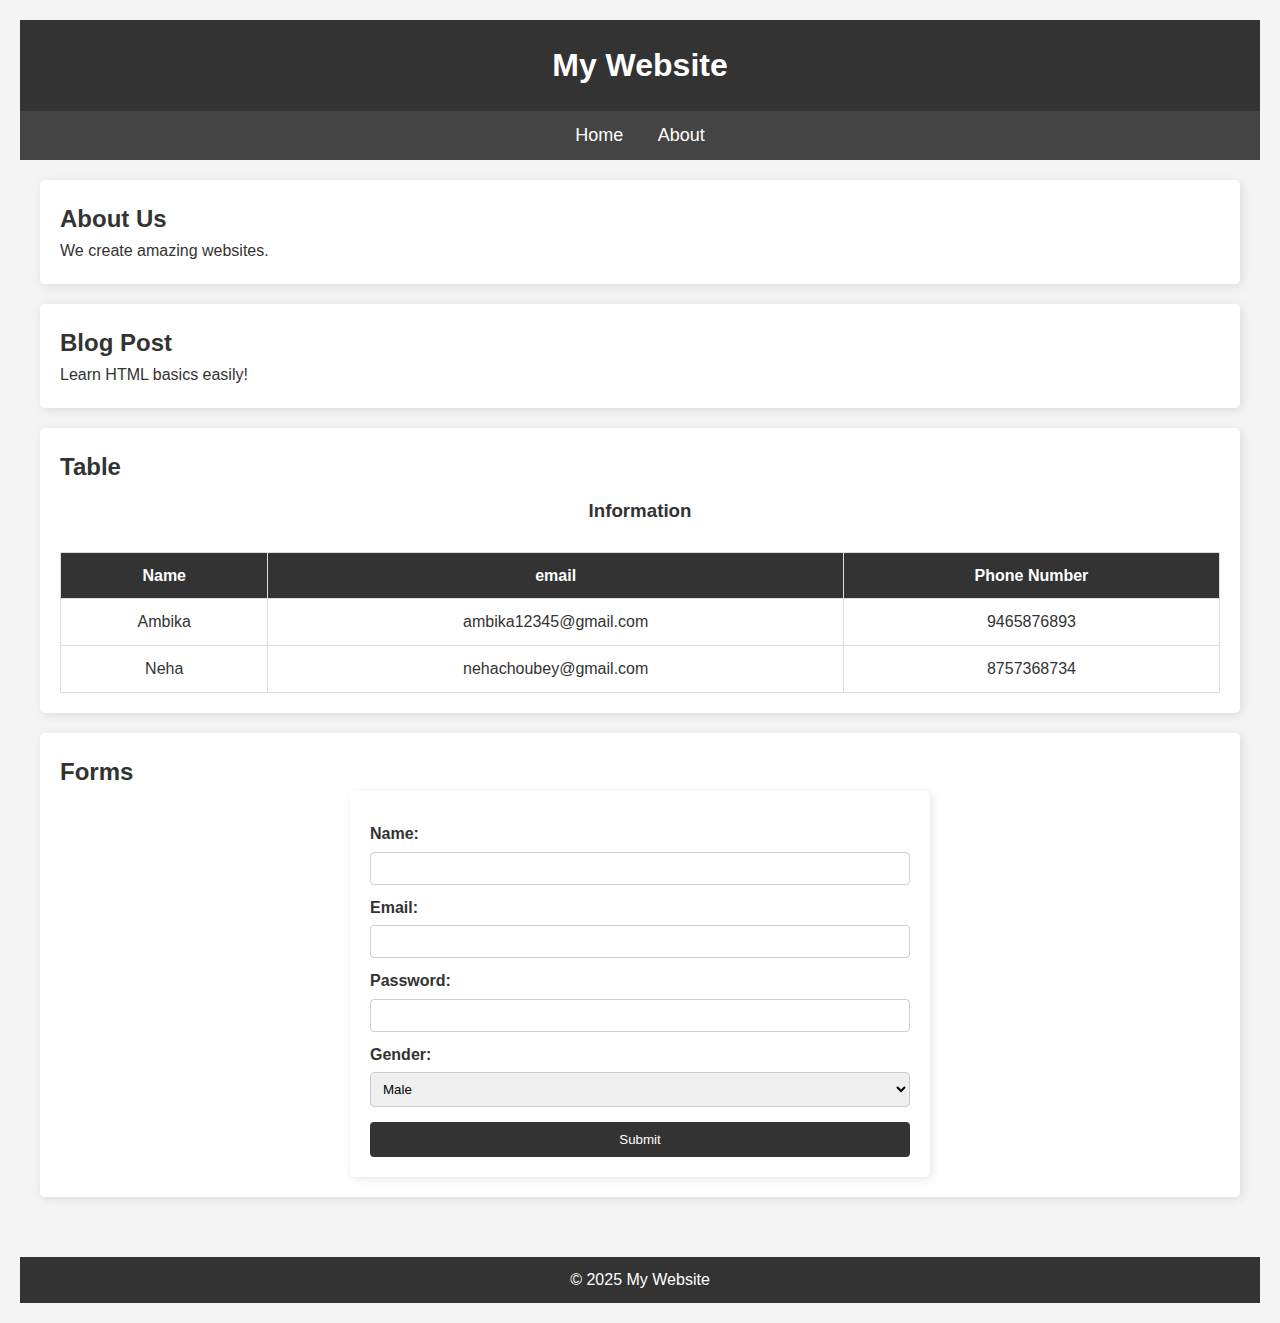
<file: a.html>
<!DOCTYPE html>
<html lang="en">
<head>
    <meta charset="UTF-8">
    <meta name="viewport" content="width=device-width, initial-scale=1.0">
    <title>Document</title>
    <link rel="stylesheet" href="styles.css">
</head>
<body>
    <header>
        <h1>My Website</h1>
    </header>
    
    <nav>
        <a href="home.html">Home</a>
        <a href="about.html">About</a>
    </nav>
    
    <main>
        <section>
            <h2>About Us</h2>
            <p>We create amazing websites.</p>
        </section>
    
        <article>
            <h2>Blog Post</h2>
            <p>Learn HTML basics easily!</p>
        </article>

        <section>
            <h2>Table</h2>
            <table border="1">
                <caption>
                    <h3>Information</h3>
                    <br>
                </caption>
                <tr>
                    <th>Name</th>
                    <th>email</th>
                    <th>Phone Number</th>
                </tr>
                <tr>
                    <td>Ambika</td>
                    <td>ambika12345@gmail.com</td>
                    <td>9465876893</td>
                </tr>
                <tr>
                    <td>Neha</td>
                    <td>nehachoubey@gmail.com</td>
                    <td>8757368734</td>
                </tr>
            </table>
        </section>

        <section>
            <h2>Forms</h2>
            <form action="/submit" method="post">
                <label for="name">Name:</label>
                <input type="text" id="name" name="name" required>
                
                <label for="email">Email:</label>
                <input type="email" id="email" name="email" required>
            
                <label for="password">Password:</label>
                <input type="password" id="password" name="password">
            
                <label for="gender">Gender:</label>
                <select id="gender" name="gender">
                    <option value="male">Male</option>
                    <option value="female">Female</option>
                    <option value="prefer_not_to_say">Prefer not to say</option>
                </select>
            
                <input type="submit" value="Submit">
            </form>
            
        </section>
    </main>
    
    <footer>
        <p>&copy; 2025 My Website</p>
    </footer>

    <script>
        let greet = "Hello";
        {
            let greet = "Good Morning";
            console.log("Greet inside function" , greet);
        }
        console.log("Greet outside function" , greet);
    </script>
    
</body>
</html>
</file>
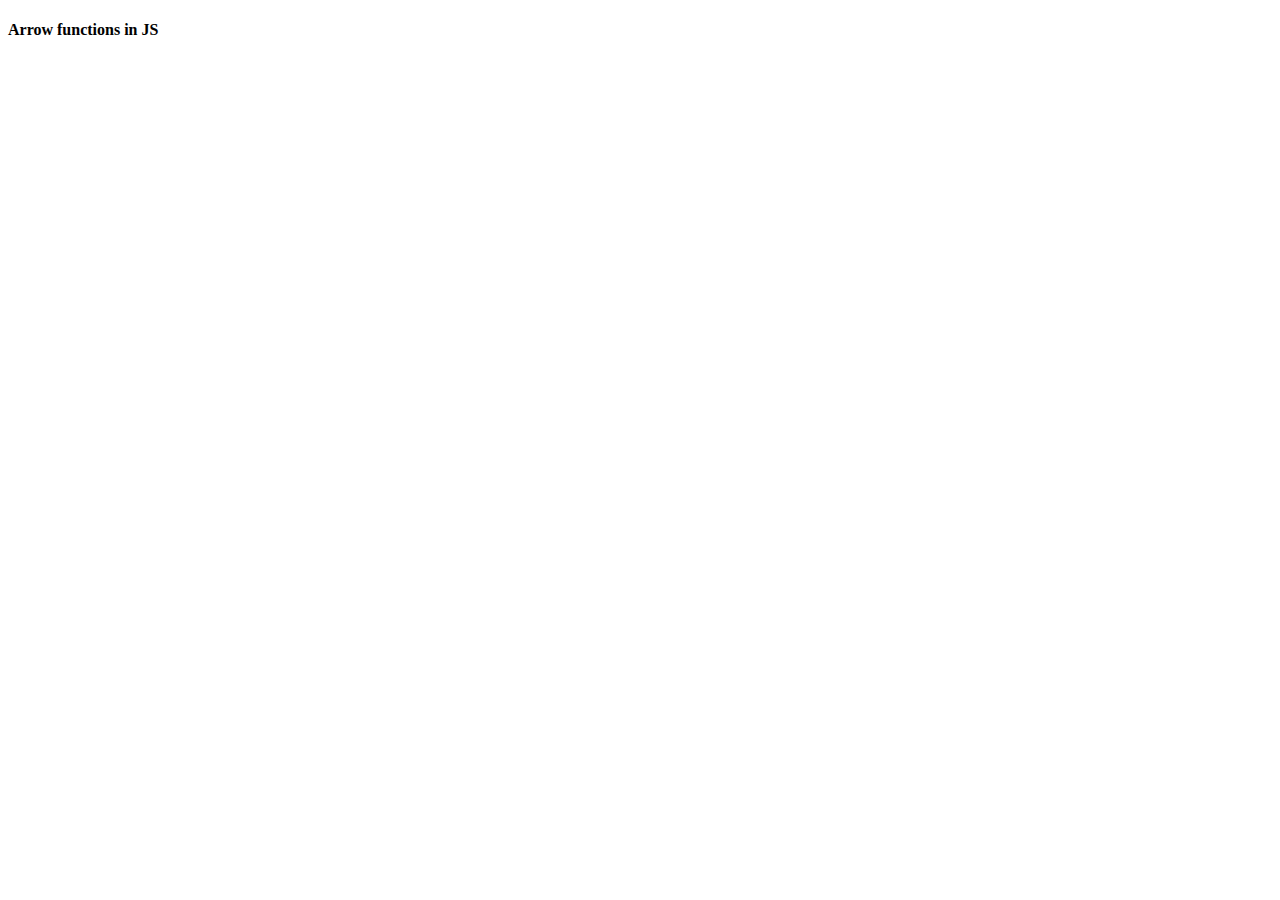
<file: JSarrowFunction.html>
<!DOCTYPE html>
<html lang="en">
<head>
    <meta charset="UTF-8">
    <meta name="viewport" content="width=, initial-scale=1.0">
    <title>JSArrowFunction</title>
</head>
<body>
    <h4>Arrow functions in JS</h4>
    <script>
        //for single line functions, we don't need to write return keyword explicetly
        let var1 = 4;
        let var2  =3;
        //arrow function with no arguments
        const noArgFun = () => var1 + var2 + 5;
        console.log(noArgFun());
        //changes of branch1
        console.log(noArgFun());

        //arrow function with 1 arguments
        const OneArgFun = (x) => var1 + var2 +x + 2;
        console.log(OneArgFun(4));
        //changes of branch 2
        console.log(OneArgFun(9));
        console.log(OneArgFun(10));
        //arrow function with 2 arguments
        const TwoArgFun = (x,y) => x+y;
        console.log(TwoArgFun(4,8));
        
        //for returning a single line arrays, put everything inside ()
        const getUser = () => ({user : 'Nisha' , city : 'Delhi'});
        console.log(getUser());



    </script>
</body>
</html>
</file>
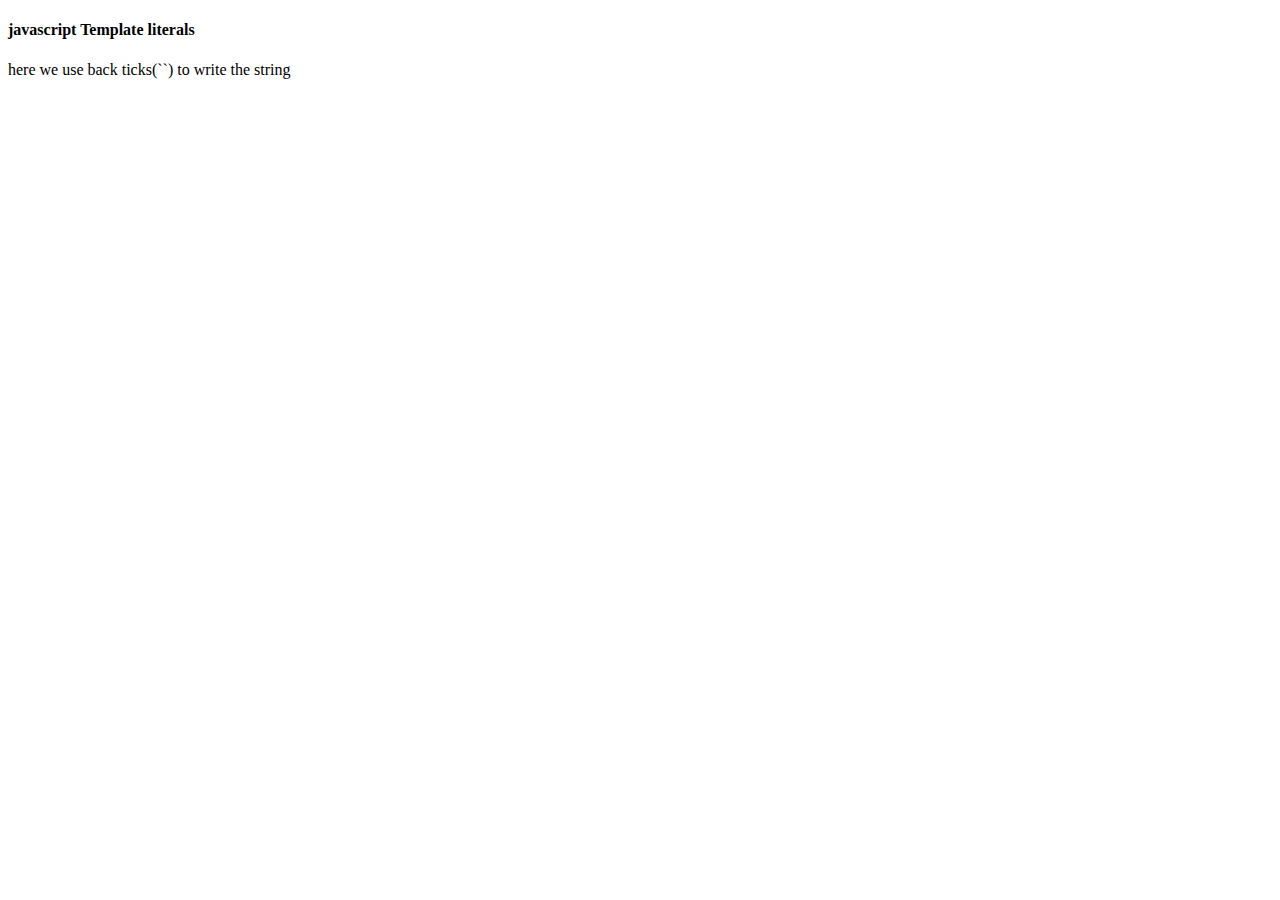
<file: JStemplate literals.html>
<!DOCTYPE html>
<html lang="en">
<head>
    <meta charset="UTF-8">
    <meta name="viewport" content="width=device-width, initial-scale=1.0">
    <title>Document</title>
</head>
<body>
    <h4>javascript Template literals</h4>
    <p>here we use back ticks(``) to write the string</p>
    <script>
        let product  ="Laptop";
        let qty = 2;
        let status = "Pending";
        function estimatedDelivery(){
            return "24-03-2025"
        }
        description = `the qty : ${qty}
product : ${product}
and estimated delivery : ${estimatedDelivery()}
Delivery Status : ${status==='Pending' ? 'green' : 'red'}`;
        console.log(description);
    </script>
</body>
</html>
</file>
<file: styles.css>
/* Reset default styles */
* {
    margin: 0;
    padding: 0;
    box-sizing: border-box;
    font-family: Arial, sans-serif;
}

/* Body styles */
body {
    background-color: #f4f4f4;
    color: #333;
    line-height: 1.6;
    padding: 20px;
}

/* Header styles */
header {
    background-color: #333;
    color: white;
    text-align: center;
    padding: 20px;
}

/* Navigation styles */
nav {
    background-color: #444;
    text-align: center;
    padding: 10px;
}

nav a {
    color: white;
    text-decoration: none;
    margin: 0 15px;
    font-size: 18px;
}

nav a:hover {
    color: yellow;
}

/* Main content styles */
main {
    padding: 20px;
}

/* Section & Article styles */
section, article {
    background: white;
    padding: 20px;
    margin-bottom: 20px;
    border-radius: 5px;
    box-shadow: 2px 2px 10px rgba(0, 0, 0, 0.1);
}

/* Table styles */
table {
    width: 100%;
    border-collapse: collapse;
    margin-top: 10px;
    background-color: white;
}

table, th, td {
    border: 1px solid #ddd;
}

th, td {
    padding: 10px;
    text-align: center;
}

th {
    background-color: #333;
    color: white;
}

/* Table row hover effect */
tr:hover {
    background-color: #f1f1f1;
    transition: 0.3s;
}

/* Form styles */
form {
    background: white;
    padding: 20px;
    border-radius: 5px;
    box-shadow: 2px 2px 10px rgba(0, 0, 0, 0.1);
    width: 50%;
    margin: auto;
}

label {
    font-weight: bold;
    display: block;
    margin-top: 10px;
}

input, select {
    width: 100%;
    padding: 8px;
    margin-top: 5px;
    border: 1px solid #ccc;
    border-radius: 4px;
}

input[type="submit"] {
    background-color: #333;
    color: white;
    padding: 10px;
    border: none;
    cursor: pointer;
    margin-top: 15px;
}

input[type="submit"]:hover {
    background-color: #555;
}

/* Footer styles */
footer {
    background-color: #333;
    color: white;
    text-align: center;
    padding: 10px;
    margin-top: 20px;
}
</file>
